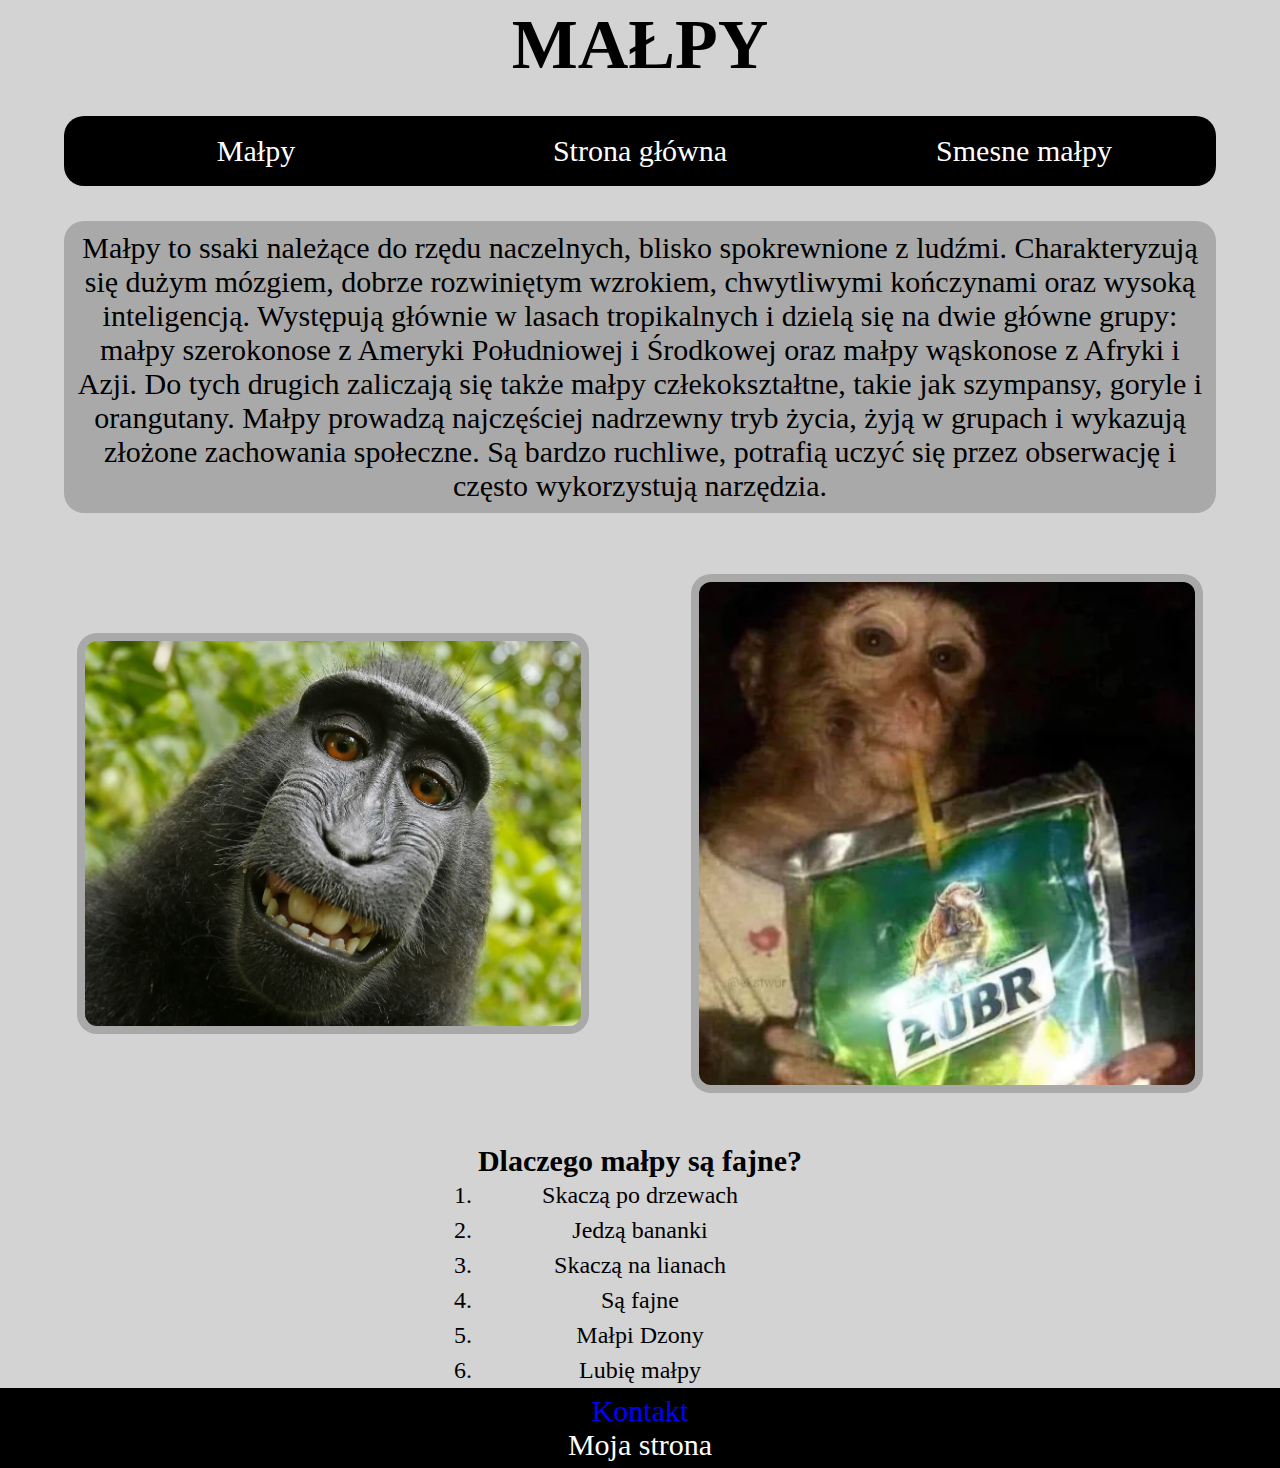
<file: index.html>
<!DOCTYPE html>
<html lang="pl">
<head>
    <meta charset="UTF-8">
    <meta name="viewport" content="width=device-width, initial-scale=1.0">
    <title>Stronka</title>
    <link rel="stylesheet" href="style.css">
</head>
<body>
    <h1 class="naglowek">MAŁPY</h1>
    <section class="menu">
        <a href="Malpy.html">Małpy</a>
        <a href="index.html">Strona główna</a>
        <a href="https://www.youtube.com/watch?v=x6kB-KMbqno">Smesne małpy</a>
    </section>
    <section class="opis">
        <p>
            Małpy to ssaki należące do rzędu naczelnych, blisko spokrewnione z ludźmi. Charakteryzują się dużym mózgiem, dobrze rozwiniętym wzrokiem, chwytliwymi kończynami oraz wysoką inteligencją. Występują głównie w lasach tropikalnych i dzielą się na dwie główne grupy: małpy szerokonose z Ameryki Południowej i Środkowej oraz małpy wąskonose z Afryki i Azji. Do tych drugich zaliczają się także małpy człekokształtne, takie jak szympansy, goryle i orangutany. Małpy prowadzą najczęściej nadrzewny tryb życia, żyją w grupach i wykazują złożone zachowania społeczne. Są bardzo ruchliwe, potrafią uczyć się przez obserwację i często wykorzystują narzędzia.
        </p>
    </section>
    <div>
    <section class="zdj">
        <img src="Małpa.jpg" alt="">
    </section>
    <section class="zdj">
        <img src="dzony.webp" alt="">
    </section>
    </div>
    <section class="fajne">
        <h2>Dlaczego małpy są fajne?</h2>
        <ol>
            <li>Skaczą po drzewach</li>
            <li>Jedzą bananki</li>
            <li>Skaczą na lianach</li>
            <li>Są fajne</li>
            <li>Małpi Dzony</li>
            <li>Lubię małpy</li>
        </ol>
    </section>
    <footer>
        <a href="kontakt.html">Kontakt</a>
        <p>Moja strona</p>
    </footer>
</html>
</file>
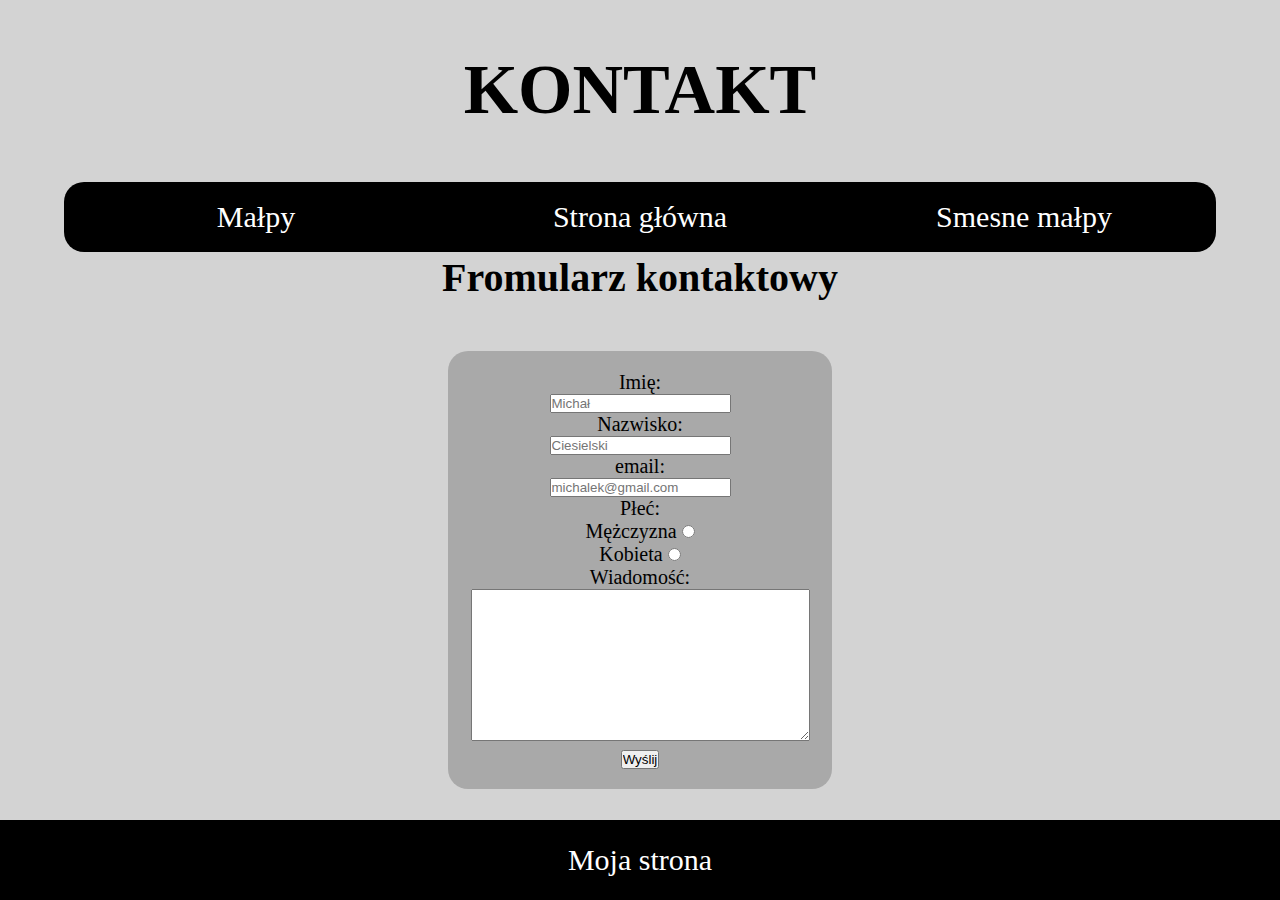
<file: kontakt.html>
<!DOCTYPE html>
<html lang="pl">
<head>
    <meta charset="UTF-8">
    <meta name="viewport" content="width=device-width, initial-scale=1.0">
    <title>Kontakt</title>
    <link rel="stylesheet" href="kontaktstyl.css">
</head>
<body>
    <h1>KONTAKT</h1>
    <section class="menu">
        <a href="Malpy.html">Małpy</a>
        <a href="index.html">Strona główna</a>
        <a href="https://www.youtube.com/watch?v=x6kB-KMbqno">Smesne małpy</a>
    </section>
    <h2>Fromularz kontaktowy</h2>
    <section class="form">
<form>
        <label for="imie">Imię:</label>
  <input type="text" id="imie" name="imie" placeholder="Michał">

    <label for="nazwisko">Nazwisko:</label>
  <input type="text" id="nazwisko" name="nazwisko" placeholder="Ciesielski">

  <label for="mail">email:</label>
  <input type="email" id="mail" name="mail" placeholder="michalek@gmail.com">
  <label for="plec">Płeć:</label>
  <section class="slay">
  <label for="man">Mężczyzna</label>
  <input type="radio" name="plec" id="man">
  </section>
  <section class="slay">
  <label for="man">Kobieta</label>
  <input type="radio" name="plec" id="woman">
  </section>
  <section class="slay">
    <label for="tresc">Wiadomość:</label><br>
  <textarea id="tresc" name="tresc" rows="10" cols="40"></textarea><br>
    <input type="submit" value="Wyślij">
  </section>
</form>
    </section>
    <footer>
        <p>Moja strona</p>
    </footer>
</body>
</html>
</file>
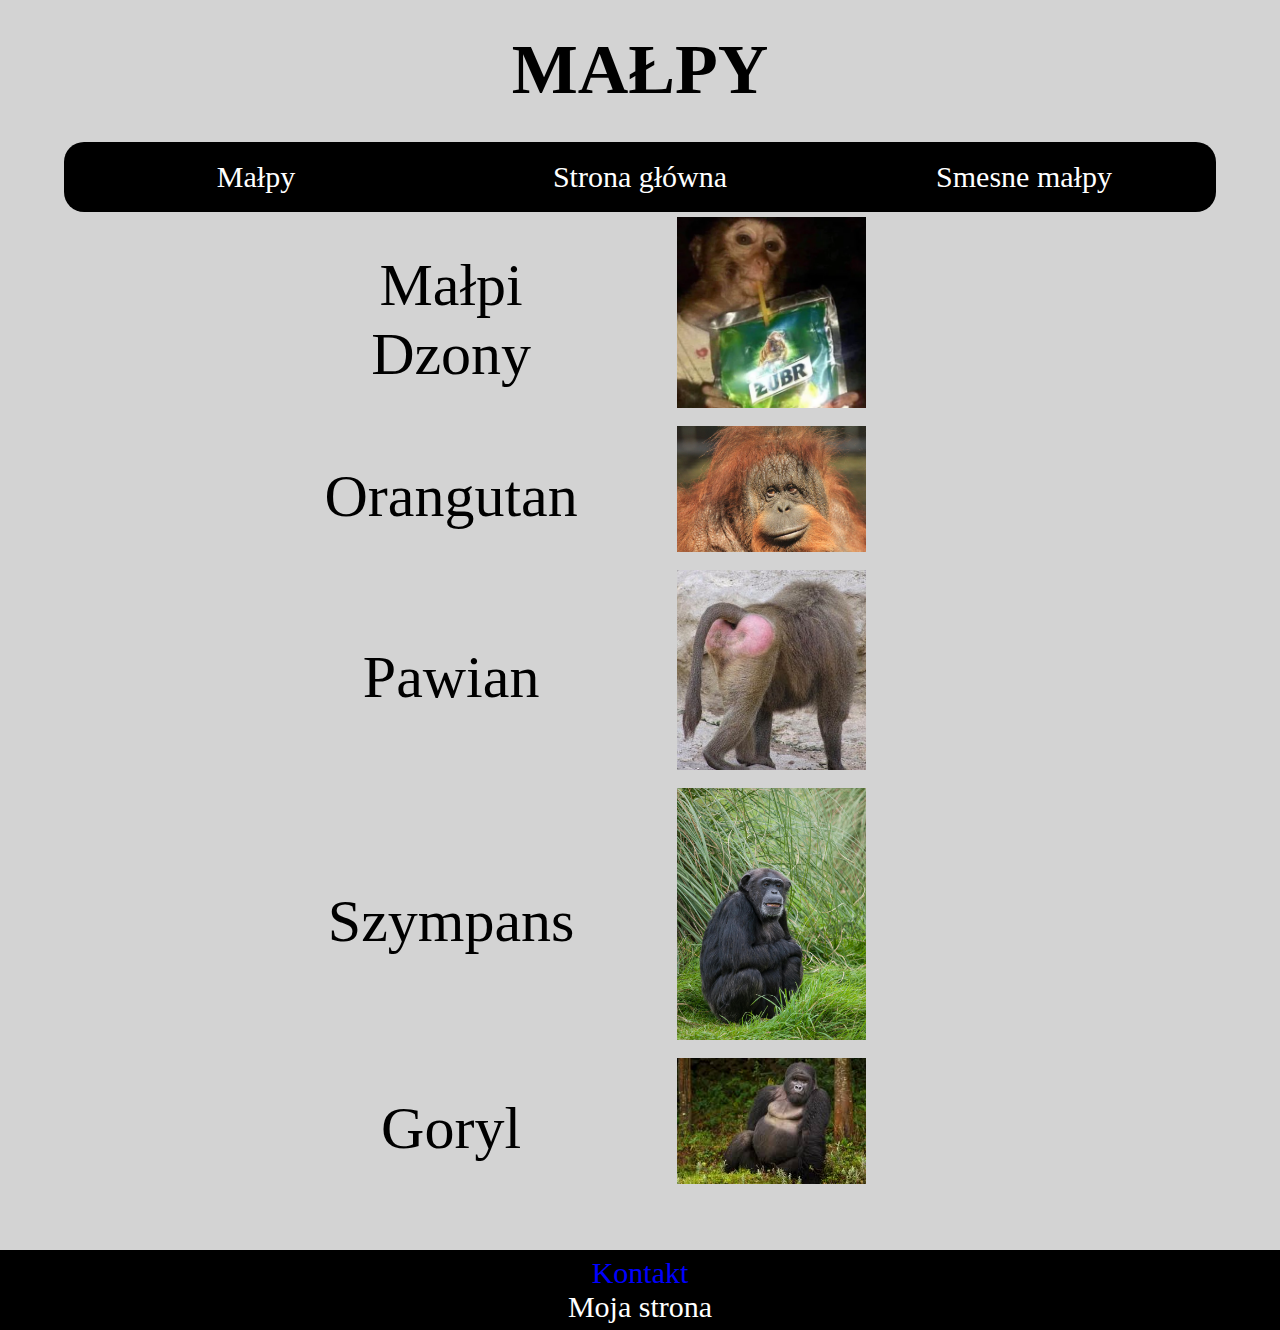
<file: Malpy.html>
<!DOCTYPE html>
<html lang="pl">
<head>
    <meta charset="UTF-8">
    <meta name="viewport" content="width=device-width, initial-scale=1.0">
    <title>Stronka</title>
    <link rel="stylesheet" href="Malpystyl.css">
</head>
<body>
    <h1 class="naglowek">MAŁPY</h1>
    <section class="menu">
        <a href="Malpy.html">Małpy</a>
        <a href="index.html">Strona główna</a>
        <a href="https://www.youtube.com/watch?v=x6kB-KMbqno">Smesne małpy</a>
    </section>
    <section class="tab">
    <table>
        <tr>
            <td>Małpi Dzony</td>   <td><img src="dzony.webp"></td>
        </tr>
        <tr>
            <td>Orangutan</td>   <td><img src="orangutan.jpg"></td>
        </tr>
        <tr>
            <td>Pawian</td>   <td><img src="pawian.JPG"></td>
        </tr>
        <tr>
            <td>Szympans</td>   <td><img src="szym.png"></td>
        </tr>
        <tr>
            <td>Goryl</td>   <td><img src="orang.jpg"></td>
        </tr>
    </table>
    </section>
    <footer>
        <a href="kontakt.html">Kontakt</a>
        <p>Moja strona</p>
    </footer>
</html>
</file>
<file: style.css>
*{
    padding: 0%;
    margin: 0%;
    box-sizing: border-box;
}
a{
    text-decoration: none;
    color: white;
}
h1{
    color: black;
    margin: 5%;
    display: flex;
    justify-content: center;
    align-items: center;
}
body{
    background-color: lightgrey;
    display: flex;
    flex-direction: column;
    justify-content: center;
    align-items: center;
}
section.menu{
    position: sticky;
    top: 2px;
    left: 0;
    width: 90%;
    height: 40px;
    background-color: black;
    border-radius: 20px;
    margin: 5%;
    display: flex;
    justify-content: center;
    align-items: center;
    justify-content: space-around;
}
section.menu a{
    height: 100%;
    width: 30%;
    display: flex;
    justify-content: center;
    align-items: center;
}
div{
    display: flex;
    justify-content: center;
    align-items: center;
    flex-direction: column;
}
section.zdj{
    width: 90%;
    background-color: darkgrey;
    border-radius: 20px;
    margin-bottom: 2%;
    display: flex;
    flex-wrap: wrap;
    flex-direction: row;
    align-items: center;
    justify-content: center;
}
section.zdj img{
    width: 100%;
    border-radius: 20px;
    padding: 8px;
}
section.opis{
    width: 90%;
    margin-top: 10px;
    margin-bottom: 10px;
    background-color: darkgrey;
    padding: 10px;
    border-radius: 20px;
    text-align: center;
}
li{
    text-align: center;
    font-size: larger;
    padding: 4px;
}
footer{
    bottom: 0%;
    color: white;
    height: 8%;
    width: 100%;
    background-color: black;
    display: flex;
    justify-content: center;
    align-items: center;
    flex-direction: column;
}
footer a{
    text-decoration: underline;
    text-decoration: line-through;
    text-decoration: overline;
    text-decoration: none;
    color: blue;
}
@media screen and (min-width: 768px) {
    h1{
    font-size: 70px;
    margin: 5px;
    }
    section.menu{
        position: sticky;
        top: 2px;
        left: 0;
        width: 90%;
        height: 70px;
        background-color: black;
        border-radius: 20px;
        margin: 2%;
        display: flex;
        justify-content: center;
        align-items: center;
        justify-content: space-around;
        font-size: 30px;
    }
    section.opis{
    width: 90%;
    margin-top: 10px;
    margin-bottom: 10px;
    background-color: darkgrey;
    padding: 10px;
    border-radius: 20px;
    text-align: center;
    font-size: 25px;
    }
    section.fajne{
        font-size: 20px;
    }
    footer{
        bottom: 0%;
    color: white;
    height: 80px;
    width: 100%;
    background-color: black;
    display: flex;
    justify-content: center;
    align-items: center;
    flex-direction: column;
    font-size: 30px;
    }
}
@media screen and (min-width: 1024px) {
    section.opis{
        font-size: 30px;
    }
    section.zdj {
        width: 40%;
        margin: 4%;
        display: flex;      
        justify-content: space-between; 
        display: flex;
    }

    section.zdj img {
        width: 100%;  
    }
    div{
        display: flex;
        flex-direction: row;
    }
}
</file>
<file: kontaktstyl.css>
*{
    padding: 0%;
    margin: 0%;
    box-sizing: border-box;
}
a{
    text-decoration: none;
    color: white;
}
h1{
    color: black;
    margin: 5%;
    display: flex;
    justify-content: center;
    align-items: center;
}
body{
    background-color: lightgrey;
    display: flex;
    flex-direction: column;
    justify-content: center;
    align-items: center;
}
section.menu{
    width: 90%;
    height: 10%;
    background-color: black;
    border-radius: 20px;
    margin: 5%;
    display: flex;
    justify-content: center;
    align-items: center;
    justify-content: space-around;
}
section.menu a{
    height: 100%;
    width: 30%;
    display: flex;
    justify-content: center;
    align-items: center;
}
footer{
    position: fixed;
    bottom: 0%;
    color: white;
    height: 4%;
    width: 100%;
    background-color: black;
    display: flex;
    justify-content: center;
    align-items: center;
}
section form{
display: flex;
justify-content: center;
align-items: center;
flex-direction: column;
}
section.form{
    width: 90%;
    background-color: darkgrey;
    padding: 20px;
    border-radius: 20px;
    display: flex;
    flex-direction: column;
    align-items: center;
    text-align: center;
}
@media screen and (min-width: 768px) {
    h1{
    font-size: 70px;
    }
    section.menu{
        position: sticky;
        top: 2px;
        left: 0;
        width: 90%;
        height: 70px;
        background-color: black;
        border-radius: 20px;
        margin: 5%;
        display: flex;
        justify-content: center;
        align-items: center;
        justify-content: space-around;
        font-size: 30px;
    }
    
    footer{
        bottom: 0%;
    color: white;
    height: 80px;
    width: 100%;
    background-color: black;
    display: flex;
    justify-content: center;
    align-items: center;
    flex-direction: column;
    font-size: 30px;
    }
    section.form{
        font-size: 20px;
        text-align: center;
        display: flex;
    }
}
@media screen and (min-width: 1024px) {
    h1{
        margin: 50px;
    }
    h2{
        font-size: 40px;
    }
    section.menu{
    margin: 2px;
   }
   section.form{
    margin: 50px;
    width: 30%;
   }
}
</file>
<file: Malpystyl.css>
*{
    padding: 0%;
    margin: 0%;
    box-sizing: border-box;
}
a{
    text-decoration: none;
    color: white;
}
h1{
    color: black;
    margin: 5%;
    display: flex;
    justify-content: center;
    align-items: center;
}
body{
    background-color: lightgrey;
    display: flex;
    flex-direction: column;
    justify-content: center;
    align-items: center;
}
section.menu{
    position: sticky;
    top: 2px;
    left: 0;
    width: 90%;
    height: 40px;
    background-color: black;
    border-radius: 20px;
    margin: 5%;
    display: flex;
    justify-content: center;
    align-items: center;
    justify-content: space-around;
}
section.menu a{
    height: 100%;
    width: 30%;
    display: flex;
    justify-content: center;
    align-items: center;
}
img{
    width: 50%;
}
table{
    width: 90%;
    margin: 0 auto;
    margin-bottom: 4%;
    border-collapse: collapse;
    
}
td{
    text-align: center;
    padding-top: 3px;
}
footer{
    bottom: 0%;
    color: white;
    height: 8%;
    width: 100%;
    background-color: black;
    display: flex;
    justify-content: center;
    align-items: center;
    flex-direction: column;
}
footer a{
    text-decoration: underline;
    text-decoration: line-through;
    text-decoration: overline;
    text-decoration: none;
    color: blue;
}
@media screen and (min-width: 768px){
    h1{
        font-size: 70px;
        }
        section.menu{
            position: sticky;
            top: 2px;
            left: 0;
            width: 90%;
            height: 70px;
            background-color: black;
            border-radius: 20px;
            margin: 5%;
            display: flex;
            justify-content: center;
            align-items: center;
            justify-content: space-around;
            font-size: 30px;
        }
        footer{
            bottom: 0%;
        color: white;
        height: 80px;
        width: 100%;
        background-color: black;
        display: flex;
        justify-content: center;
        align-items: center;
        flex-direction: column;
        font-size: 30px;
        }
}

@media screen and (min-width: 1024px) {
    h1{
        margin: 30px;
    }
    section.menu{
        margin: 2px;
       }
    img{
        width: 50%;
    }
    table{
        width: 50%;
        margin: 0 auto;
        margin-bottom: 4%;
        border-collapse: collapse;
        font-size: 60px;
    }
}
</file>
